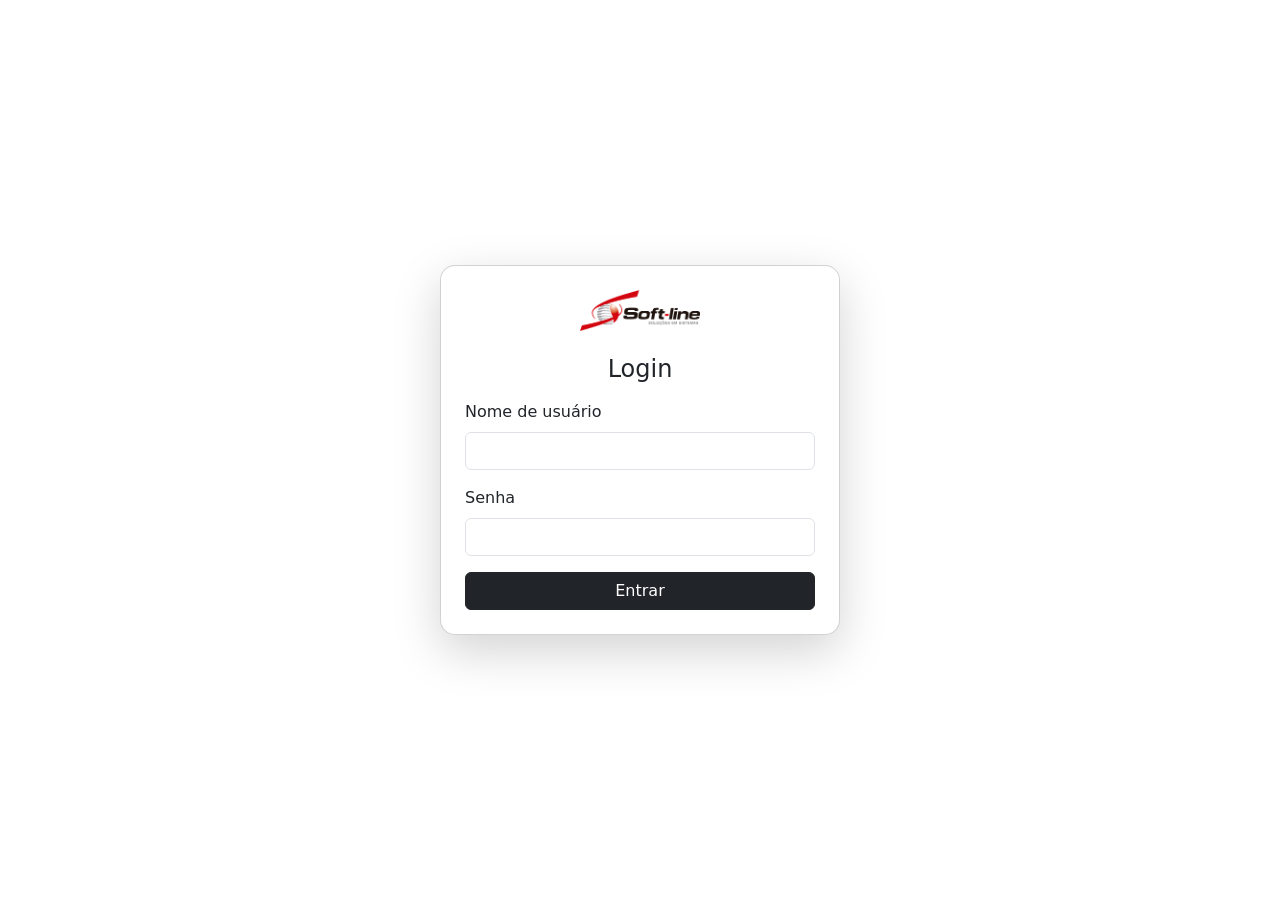
<file: cliente-form.html>
<!DOCTYPE html>
    <html lang="pt-br">
    <head>
        <meta charset="UTF-8">
        <title>Softline :: Cliente</title>
        <meta name="viewport" content="width=device-width, initial-scale=1.0">

        <link href="https://cdn.jsdelivr.net/npm/bootstrap@5.3.2/dist/css/bootstrap.min.css" rel="stylesheet">
        <script src="https://code.jquery.com/jquery-3.7.0.min.js"></script>
        <script src="js/API_KEY.js"></script>
    </head>

    <body class="bg-light">

    <div id="navbar-container"></div>

    <div class="container mt-5">

        <div class="card shadow-sm">
            <div class="card-body">

                <h4 id="titulo-form">Cadastrar Cliente</h4>
                <hr>

                <form id="form-cliente">

                    <div class="mb-3">
                        <label class="form-label">Nome</label>
                        <input type="text" class="form-control" id="name" required>
                    </div>
                    <div class="mb-3">
                        <label class="form-label">Nome Fantasia</label>
                        <input type="text" class="form-control" id="fantasyName" required>
                    </div>

                    <div class="mb-3">
                        <label class="form-label">Documento</label>
                        <input type="text"
                            class="form-control"
                            id="document"
                            inputmode="numeric"
                            maxlength="18"
                            required>
                    </div>
                    <div class="mb-3">
                        <label class="form-label">Endereço</label>
                        <input type="text" class="form-control" id="address" required>
                    </div>

                    <button type="submit" class="btn btn-success">Salvar</button>
                    <button type="button" class="btn btn-secondary"
                            onclick="window.location.href='clientes.html'">
                        Cancelar
                    </button>

                </form>

            </div>
        </div>

    </div>

    <script src="./js/api.js"></script>
    <script>

    // ======================
    // Variáveis globais
    // ======================
    const token = localStorage.getItem("token");
    const params = new URLSearchParams(window.location.search);
    const id = params.get("id");
    const API_URL = API_BASE + "/Client";

    // ======================
    // Inicialização
    // ======================
    $(document).ready(function () {

        if (!token) {
            window.location.href = "login.html";
            return;
        }

        $("#navbar-container").load("navbar.html");

        if (id) {
            $("#titulo-form").text("Editar Cliente");
            carregarCliente(id);
        }

        $("#form-cliente").submit(function (e) {
            e.preventDefault();

            if (id) {
                atualizarCliente(id);
            } else {
                criarCliente();
            }
        });

        $("#document").on("input", function() {
            let val = $(this).val().replace(/\D/g, ''); // remove tudo que não é número

            if (val.length > 14) val = val.slice(0, 14); // corta o excesso

            // Aplica máscara
            if (val.length <= 11) { // CPF
                val = val
                    .replace(/(\d{3})(\d)/, "$1.$2")
                    .replace(/(\d{3})(\d)/, "$1.$2")
                    .replace(/(\d{3})(\d{1,2})$/, "$1-$2");
            } else { // CNPJ
                val = val
                    .replace(/^(\d{2})(\d)/, "$1.$2")
                    .replace(/^(\d{2})\.(\d{3})(\d)/, "$1.$2.$3")
                    .replace(/\.(\d{3})(\d)/, ".$1/$2")
                    .replace(/(\d{4})(\d{1,2})$/, "$1-$2");
            }

            $(this).val(val);
        });
    });

    // ======================
    // Funções
    // ======================

    function carregarCliente(id) {

        $.ajax({
            url: API_URL + "/" + id,
            type: "GET",
            success: function (c) {
                console.log(c)
                $("#name").val(c.name);
                $("#fantasyName").val(c.fantasy_name);
                let doc = (c.document || "").replace(/\D/g, "");
                $("#document").val(doc).trigger("input");
                $("#address").val(c.address);
            },
            error: function () {
                alert("Erro ao carregar cliente");
            }
        });
    }

    function criarCliente() {

        const cliente = pegarDadosFormulario();

        $.ajax({
            url: API_URL,
            type: "POST",
            contentType: "application/json",
            data: JSON.stringify(cliente),
            success: function () {
                alert("Cliente cadastrado com sucesso!");
                window.location.href = "clientes.html";
            },
            error: function () {
                alert("Erro ao cadastrar cliente.");
            }
        });
    }


    function atualizarCliente(id) {

        const cliente = pegarDadosFormulario();

        $.ajax({
            url: API_URL + "/" + id,
            type: "PUT",
            contentType: "application/json",
            data: JSON.stringify(cliente),
            success: function () {
                alert("Cliente atualizado com sucesso!");
                window.location.href = "clientes.html";
            },
            error: function () {
                alert("Erro ao atualizar cliente.");
            }
        });
    }


    function pegarDadosFormulario() {
        let doc = $("#document").val().replace(/\D/g, "");

        return {
            name: $("#name").val(),
            fantasy_name: $("#fantasyName").val(),
            document: doc,
            address: $("#address").val(),
        };
    }

    $(document).ajaxError(function (event, xhr) {
        if (xhr.status === 401) {
            localStorage.removeItem("token");
            window.location.href = "login.html";
        }
    });

    </script>

    </body>
    </html>
</file>
